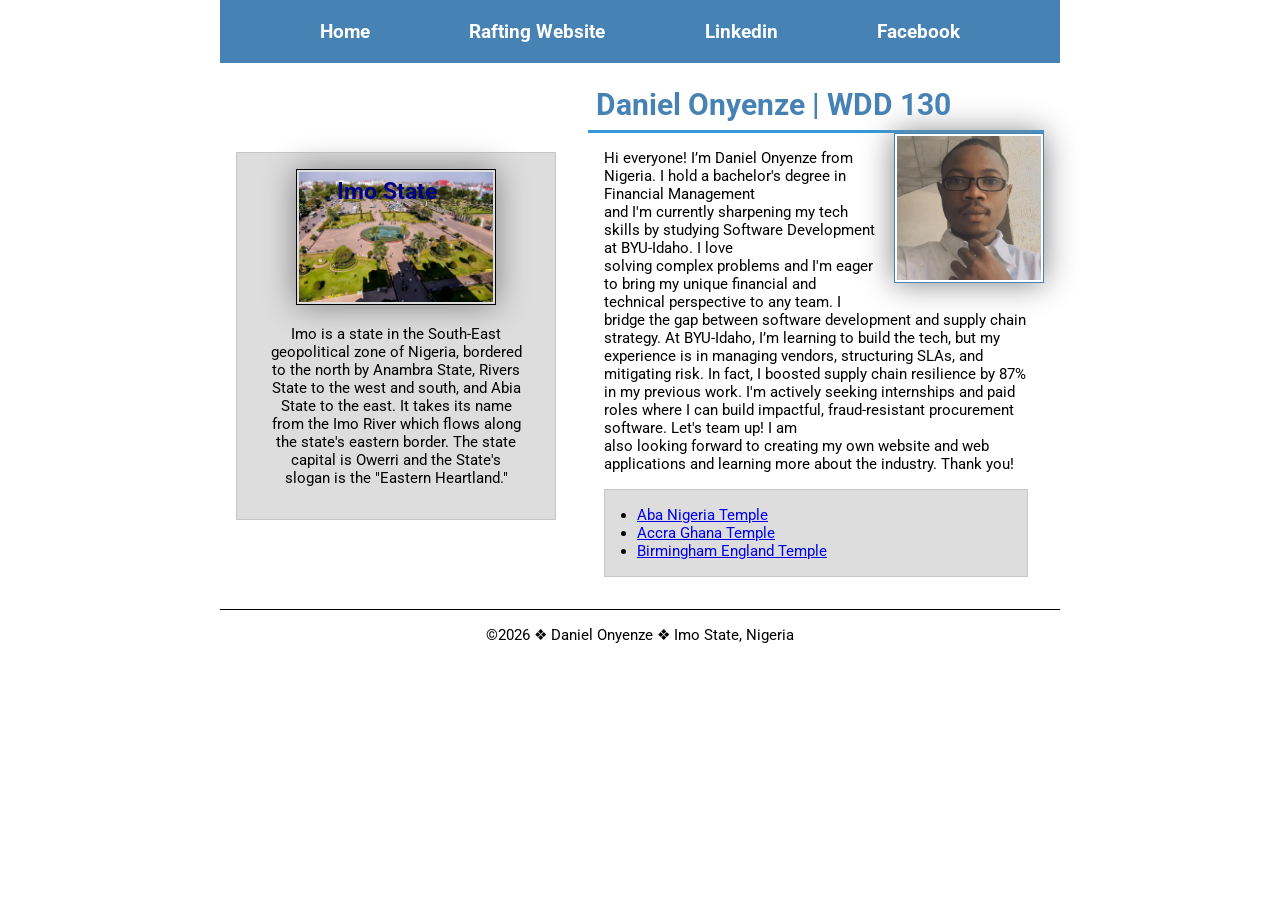
<file: index.html>
<!DOCTYPE html>
<html lang="en">

<head>
    <meta charset="UTF-8">
    <meta name="viewport" content="width=device-width, initial-scale=1.0">
    <title>Daniel Onyenze | WDD 130</title>
    <meta name="description" content="Daniel Onyenze's WDD130 course Home Page Enhancement">
    <meta name="author" content="Daniel Onyenze">
    <link rel="stylesheet" href="styles/styles.css">
    <link rel="preconnect" href="https://fonts.googleapis.com">
    <link rel="preconnect" href="https://fonts.gstatic.com" crossorigin>
    <link href="https://fonts.googleapis.com/css2?family=Roboto&display=swap" rel="stylesheet">
</head>

<body>
    <header>
        <nav>
            <a href="#">Home</a>
            <a href="wwr/">Rafting Website</a>
            <a href="https://www.linkedin.com/in/daniel-onyenze-0a5b482b6" target="_blank" rel="noopener">Linkedin</a>
            <a href="https://www.facebook.com" target="_blank" rel="noopener">Facebook</a>
        </nav>
    </header>
    <div class="grid">
    <main>
        <h1>Daniel Onyenze | WDD 130</h1>
        <img src="images/profile.jpeg" alt="Daniel Onyenze" width="200">
        <p>Hi everyone! I’m Daniel Onyenze from Nigeria. I hold a bachelor's degree in Financial
            Management<br>and I'm currently sharpening my tech skills by studying Software
            Development at BYU-Idaho.
            I love<br>solving complex problems and I'm eager to bring my unique financial and
            technical perspective to any team.
            I bridge the gap between software development and supply chain strategy. At BYU-Idaho,
            I’m learning
            to build the tech, but my experience is in managing vendors, structuring SLAs, and
            mitigating risk.
            In fact, I boosted supply chain resilience by 87% in my previous work. I'm actively
            seeking
            internships and paid roles where I can build impactful, fraud-resistant procurement
            software. Let's
            team up!
            I am<br>also looking forward to creating my own website and web applications and
            learning more about the industry.
            Thank you!</p>
        <ul class="box indent">
            <li><a href="https://www.churchofjesuschrist.org/temples/details/aba-nigeria-temple?lang=eng"
                  target="_blank">Aba
                    Nigeria Temple</a></li>
            <li><a href="https://www.churchofjesuschrist.org/temples/details/accra-ghana-temple?lang=eng"
                  target="_blank">Accra
                    Ghana Temple</a></li>
            <li><a href="https://www.churchofjesuschrist.org/temples/details/birmingham-england-temple?lang=eng"
                  target="_blank">Birmingham
                    England Temple</a></li>
        </ul>
    </main>
    <aside class="box">
        <h2>Imo State</h2>
        <img src="images/imo-state-picture.webp" alt="Beautiful Picture Taken In Imo State">
        <p>Imo is a state in the South-East geopolitical zone of Nigeria, bordered to the
            north by Anambra State, Rivers State to the west and south, and Abia State to the east.
            It takes
            its name from the Imo River which flows along the state's eastern border. The state
            capital is
            Owerri and the State's slogan is the "Eastern Heartland."</p>
    </aside>
    </div>
    <footer>
        <p>&copy;2026 &#10070; Daniel Onyenze &#10070; Imo State, Nigeria</p>
    </footer>
</body>

</html>
</file>
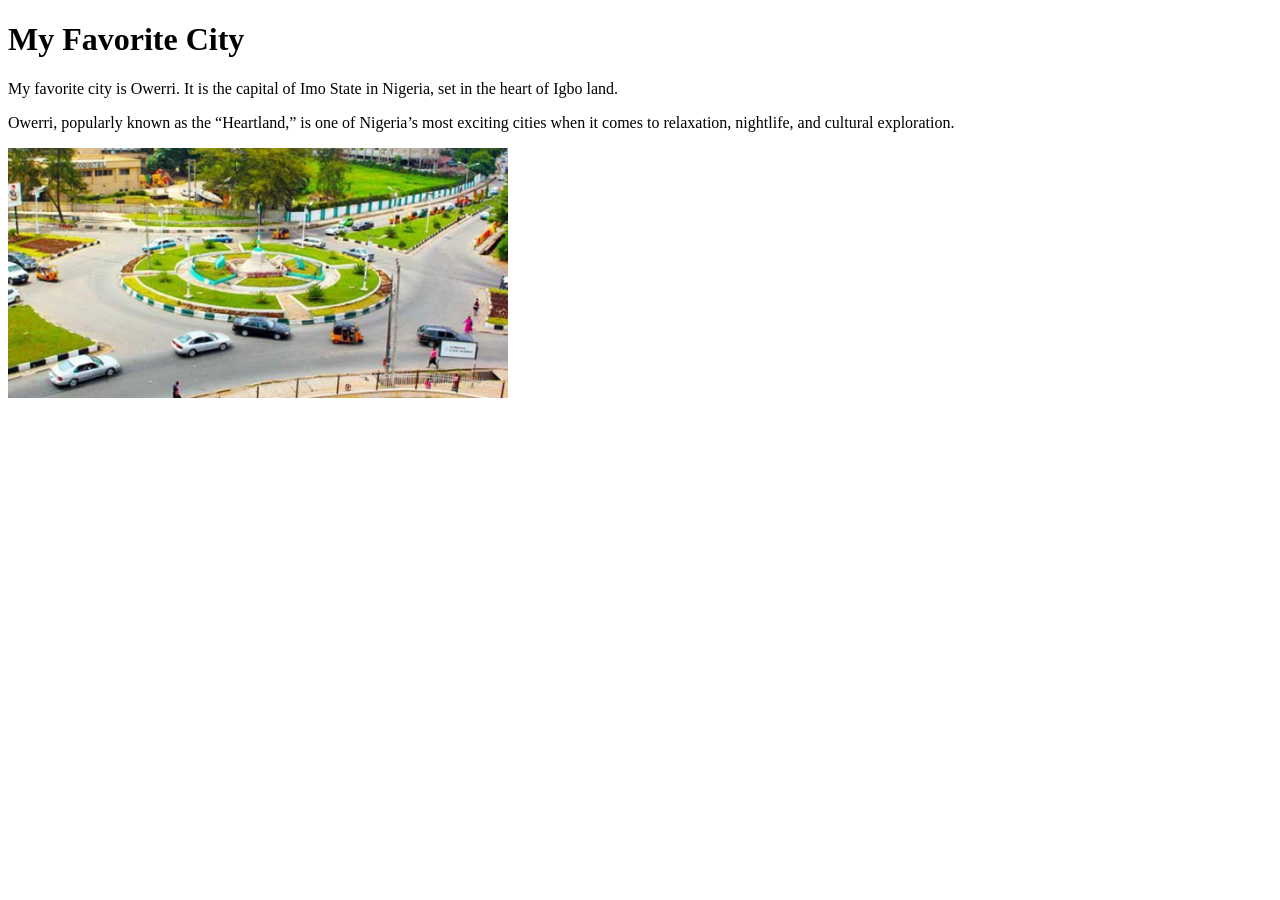
<file: week01/favorite-city.html>
<!DOCTYPE html>
<html lang="en">

<head>
    <meta charset="UTF-8">
    <meta name="viewport" content="width=device-width, initial-scale=1.0">
    <title>My Favorite City - Daniel</title>
</head>

<body>

    <h1>My Favorite City</h1>

    <p>My favorite city is Owerri. It is the capital of Imo State in Nigeria, set in the
        heart of Igbo land.</p>

    <p>Owerri, popularly known as the “Heartland,” is one of Nigeria’s most exciting cities when it
        comes to relaxation, nightlife, and cultural exploration.</p>

    <img src="images/photo-of-new-owerri-imo-state-nigeria.webp" alt="Beautiful view of Owerri"
      width="500">

</body>


</html>
</file>
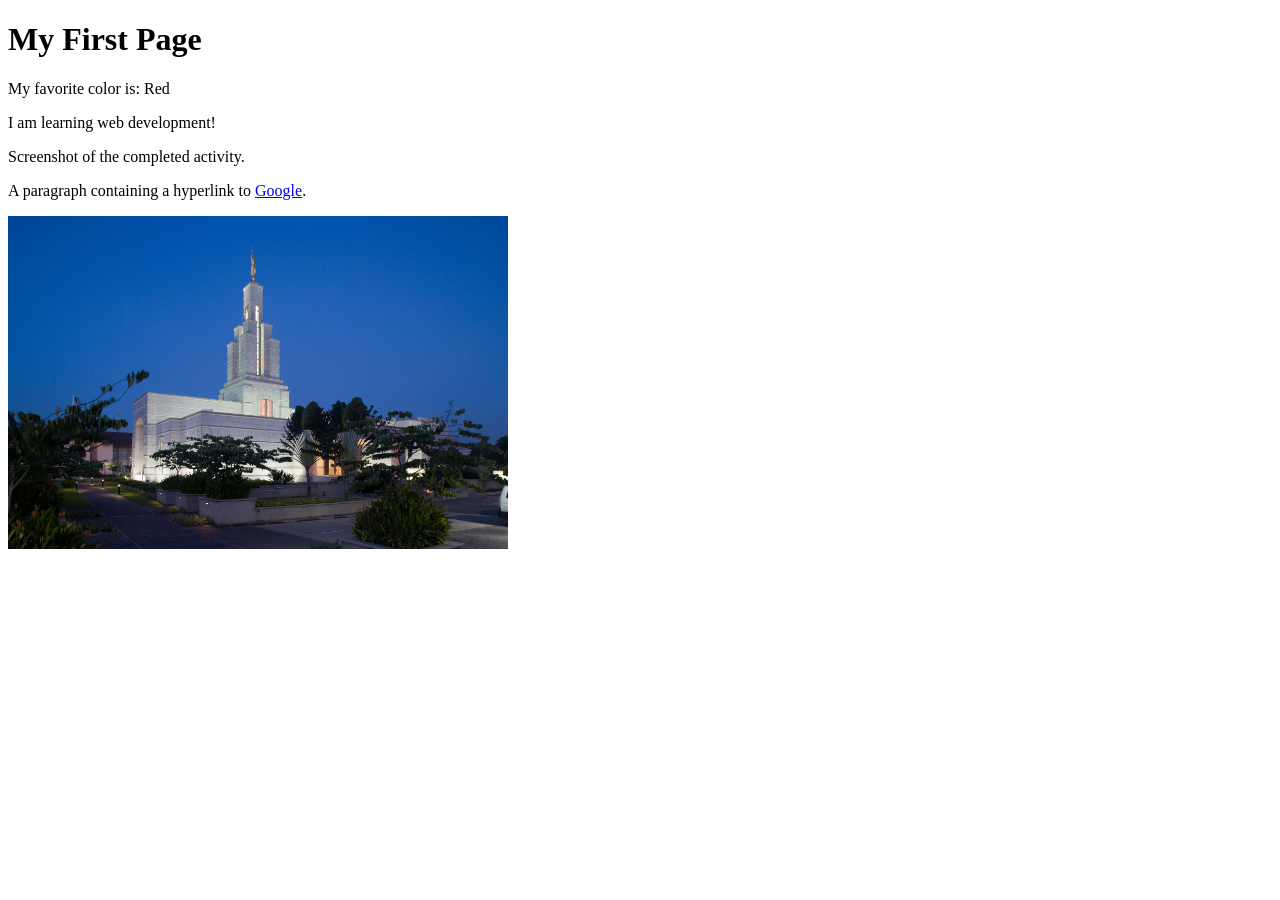
<file: week01/first-page.html>
<!DOCTYPE html>
<html lang="en">

<head>
    <meta charset="UTF-8">
    <meta name="viewport" content="width=device-width, initial-scale=1.0">
    <title>My First Page</title>
</head>

<body>
    <h1>My First Page</h1>
    <p>My favorite color is: Red</p>
    <p>I am learning web development!</p>
    <p>Screenshot of the completed activity.</p>
    <p>A paragraph containing a hyperlink to <a href="https://www.google.com">Google</a>.</p>
    <img src="images/temple-large.jpeg" alt="The temple." width="500">
</body>

</html>
</file>
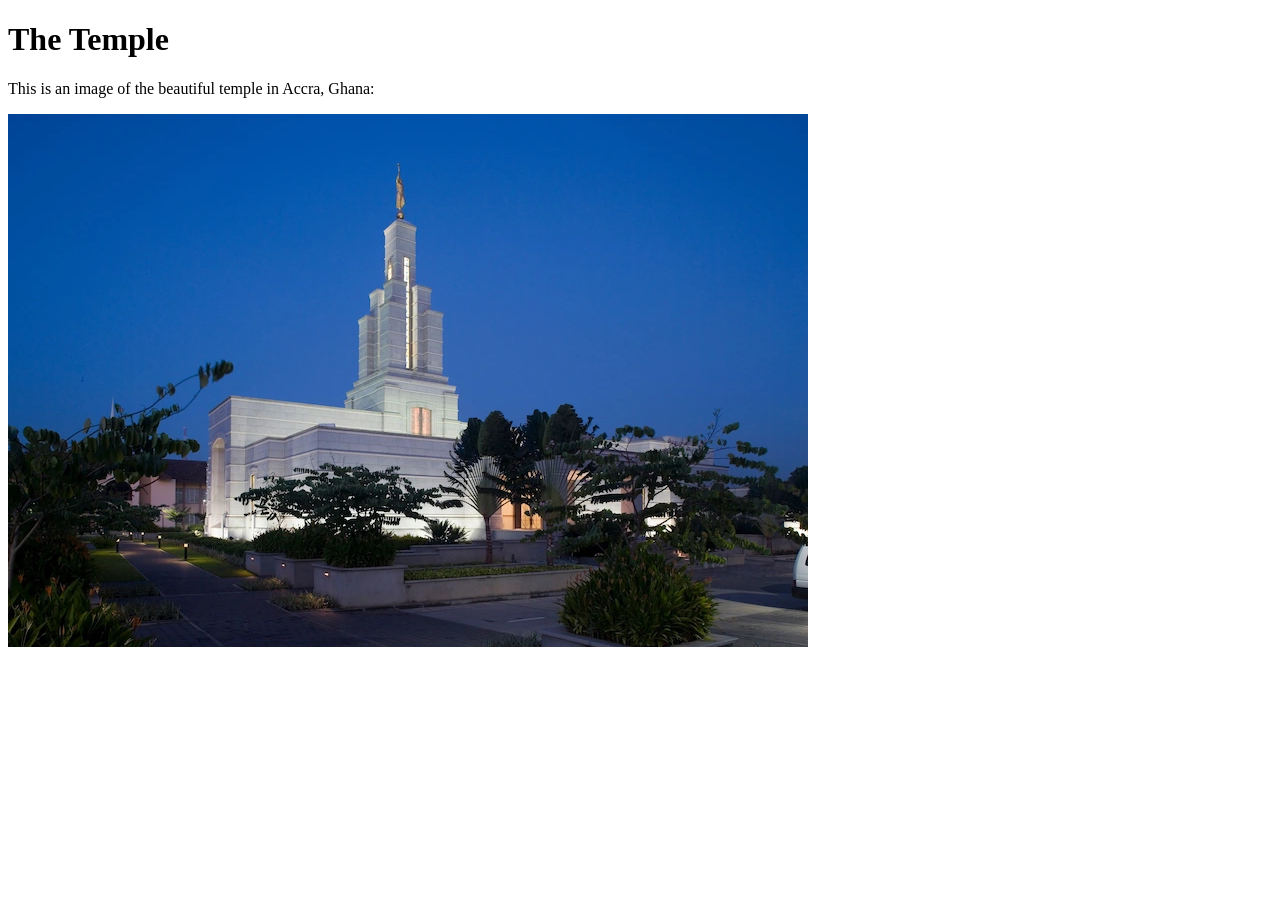
<file: week01/images-solution.html>
<!DOCTYPE html>
<html lang="en">

<head>
    <meta charset="UTF-8">
    <meta name="viewport" content="width=device-width, initial-scale=1.0">
    <title>Temple Image</title>
</head>

<body>
    <h1>The Temple</h1>
    <p>This is an image of the beautiful temple in Accra, Ghana:</p>
    <img src="images/temple-small.webp" alt="The Accra Ghana Temple">

</body>

</html>
</file>
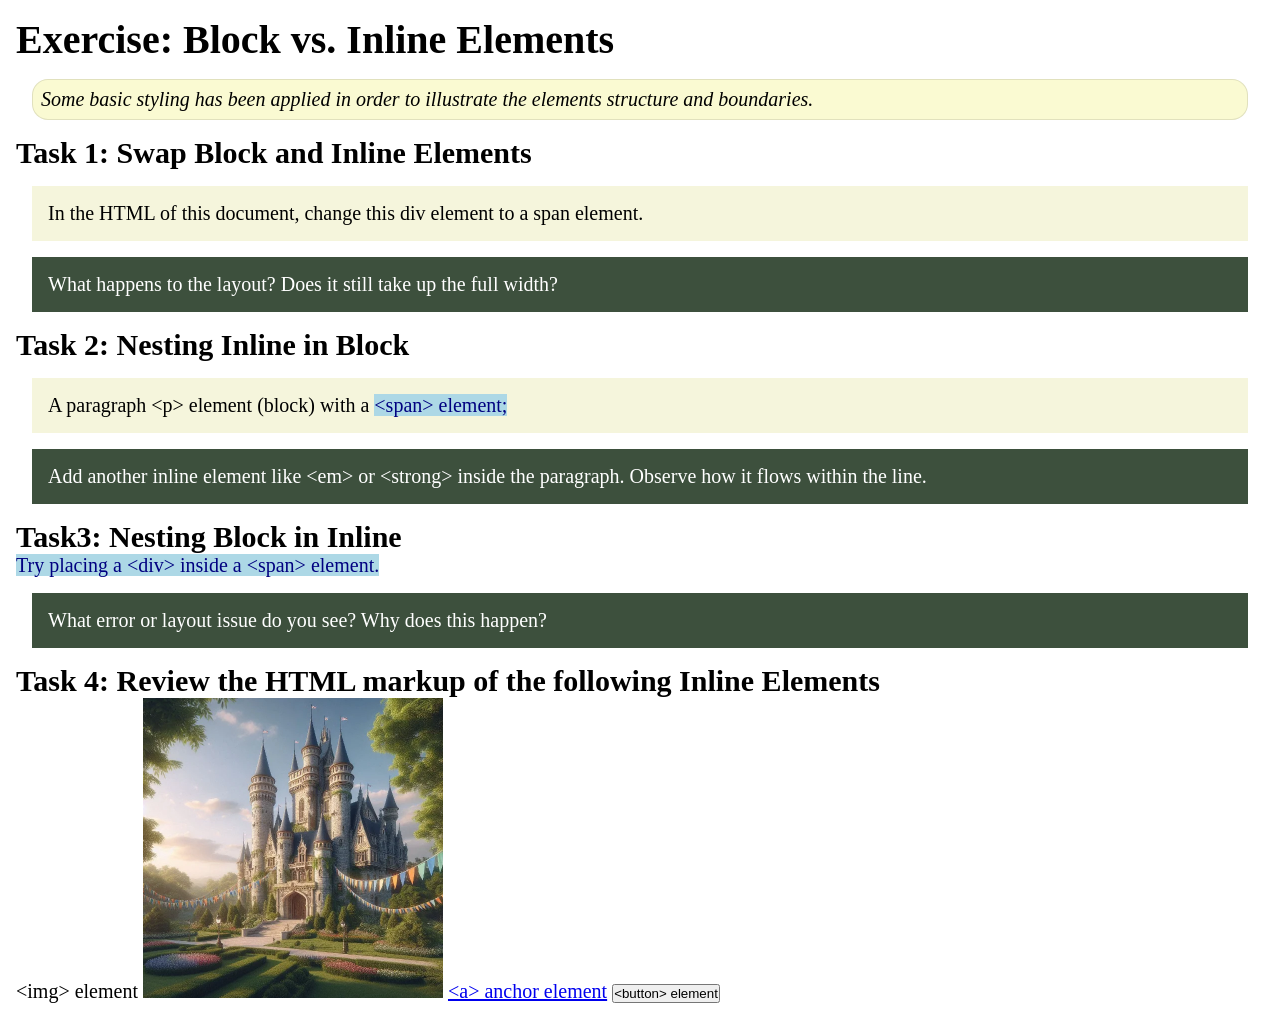
<file: week02/block-vs-inline.html>
<!DOCTYPE html>
<html lang="en">

<head>
    <meta charset="UTF-8">
    <meta name="viewport" content="width=device-width, initial-scale=1.0">
    <title>Exercise: Block vs. Inline Elements</title>
    <link rel="stylesheet" href="styles/block-vs-inline.css">
</head>

<body>
    <main>
        <h1>Exercise: Block vs. Inline Elements</h1>
        <p class="note">Some basic styling has been applied in order to illustrate the elements
            structure and
            boundaries.</p>

        <h2>Task 1: Swap Block and Inline Elements</h2>
        <div>In the HTML of this document, change this div element to a span element.</div>

        <p class="question">What happens to the layout? Does it still take up the full width?</p>

        <h2>Task 2: Nesting Inline in Block</h2>
        <p>A paragraph &lt;p&gt; element (block) with a <span>&lt;span&gt; element;</span></p>
        <p class="question">Add another inline element like &lt;em&gt; or &lt;strong&gt; inside the
            paragraph. Observe
            how it flows within the line.</p>

        <h2>Task3: Nesting Block in Inline</h2>
        <span>Try placing a &lt;div&gt; inside a &lt;span&gt; element.</span>
        <p class="question">What error or layout issue do you see? Why does this happen?</p>


        <h2>Task 4: Review the HTML markup of the following Inline Elements</h2>
        &lt;img&gt; element
        <img src="images/castle.webp" alt="placeholder image (images are inline)" width="300"
          height="300">
        <a href="https://churchofjesuschrist.org">&lt;a&gt; anchor element</a>
        <button type="button">&lt;button&gt; element</button>
    </main>
</body>

</html>
</file>
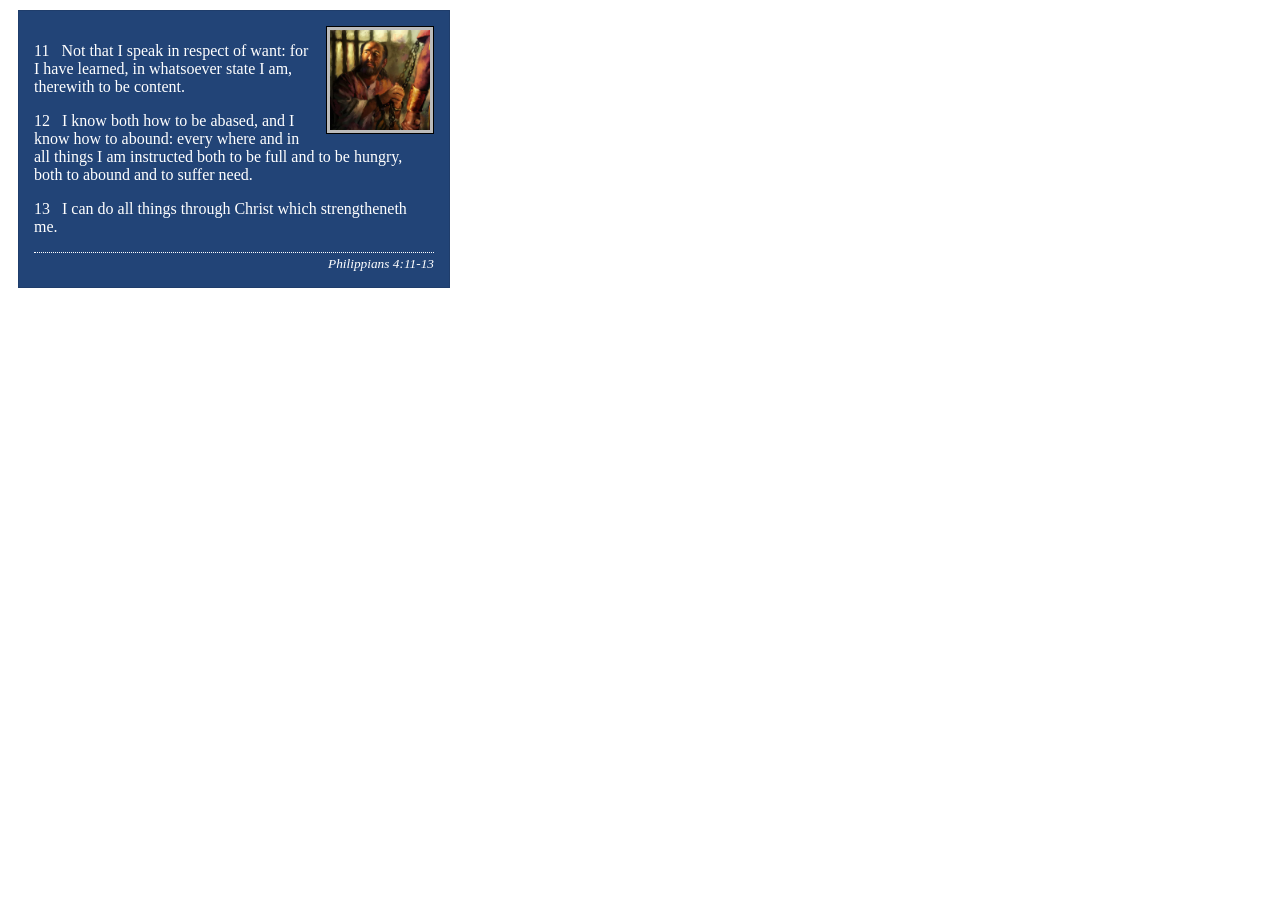
<file: week02/box-model-solution.html>
<!DOCTYPE html>
<html lang="en">
<head>
    <meta charset="UTF-8">
    <meta name="viewport" content="width=device-width, initial-scale=1.0">
    <title>Box Model Activity</title>
    <link rel="stylesheet" href="styles/box-model-solution.css">
</head>
<body>
    <main>
        <div class="callout">
            <img src="images/apostle-paul-imprisoned.webp" alt="Paul the Apostle - Imprisoned in Rome" width="200" height="200">
            <blockquote>
                <p>11 &nbsp; Not that I speak in respect of want: for I have learned, in whatsoever state I am, therewith to be content.</p>
                <p>12 &nbsp; I know both how to be abased, and I know how to abound: every where and in all things I am instructed both to be full and to be hungry, both to abound and to suffer need.</p>
                <p>13 &nbsp; I can do all things through Christ which strengtheneth me.</p>
            </blockquote>
            <cite>Philippians 4:11-13</cite>
        </div>
    </main>
</body>
</html>
</file>
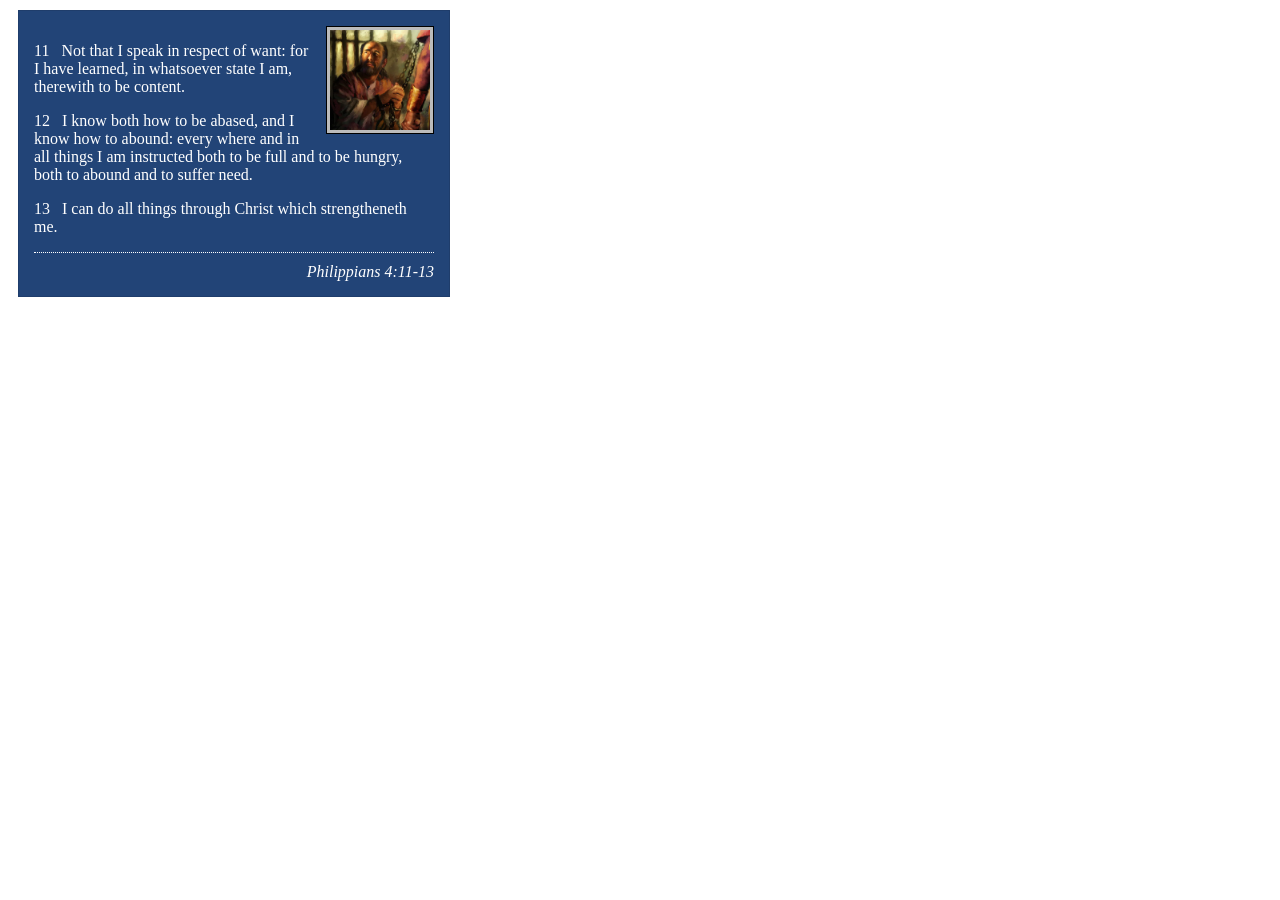
<file: week02/box-model.html>
<!DOCTYPE html>
<html lang="en">

<head>
    <meta charset="UTF-8">
    <meta name="viewport" content="width=device-width, initial-scale=1.0">
    <link rel="stylesheet" href="styles/box-model.css">
    <title>Box Model Activity</title>
</head>

<body>
    <main>
        <div class="callout">
            <img src="images/apostle-paul-imprisoned.webp"
              alt="Paul the Apostle - Imprisoned in Rome" width="200" height="200">
            <blockquote>
                <p>11 &nbsp; Not that I speak in respect of want: for I have learned, in whatsoever
                    state I am, therewith to be content.</p>
                <p>12 &nbsp; I know both how to be abased, and I know how to abound: every where and
                    in all things I am instructed both to be full and to be hungry, both to abound
                    and to suffer need.</p>
                <p>13 &nbsp; I can do all things through Christ which strengtheneth me.</p>
            </blockquote>
            <cite>Philippians 4:11-13</cite>
        </div>
    </main>
</body>

</html>
</file>
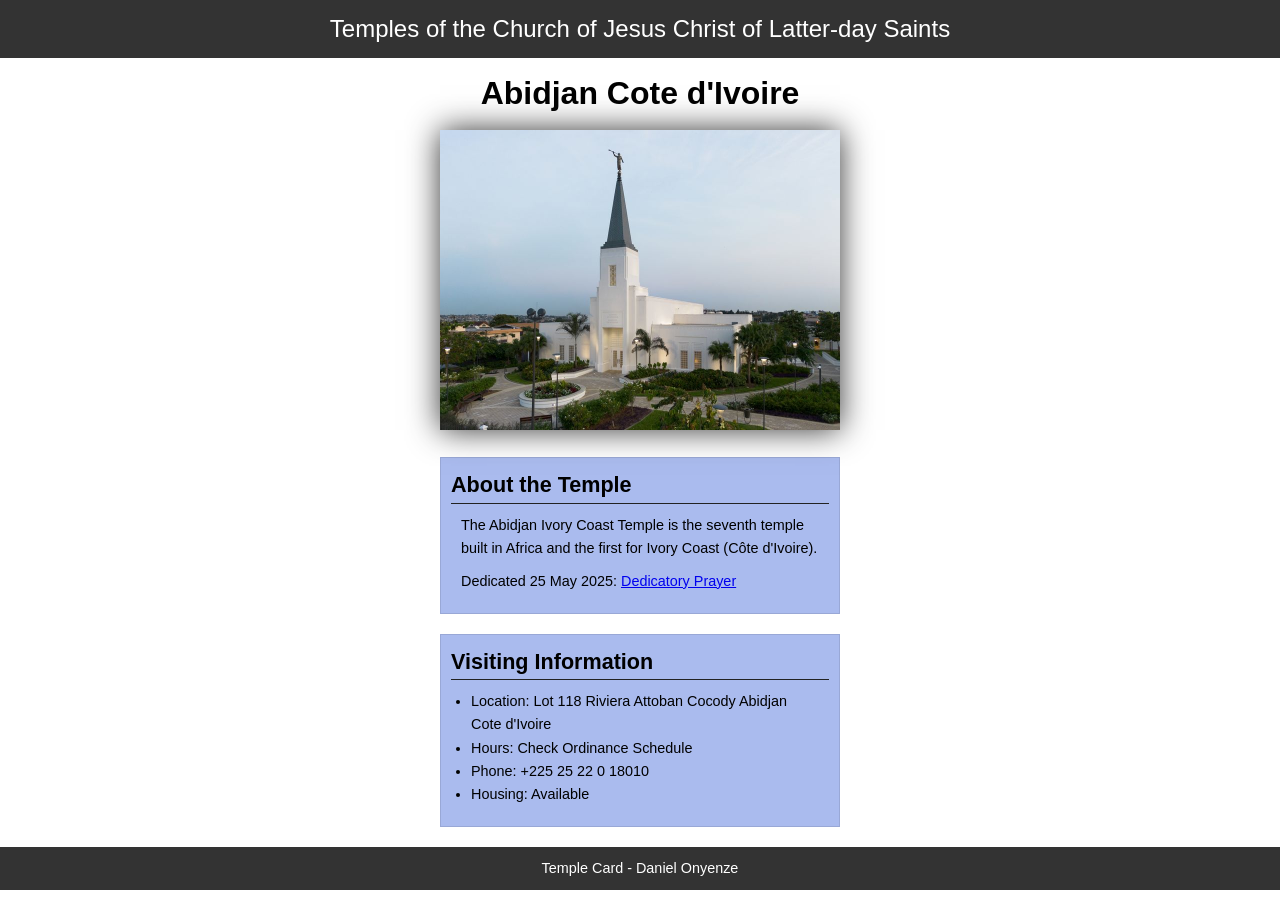
<file: week02/temple.html>
<!DOCTYPE html>
<html lang="en">

<head>
    <meta charset="UTF-8">
    <meta name="viewport" content="width=device-width, initial-scale=1.0">
    <title>Temple Card - Abidjan Cote d'Ivoire</title>
    <link rel="stylesheet" href="styles/temple.css">
</head>

<body>
    <header>
        <p>Temples of the Church of Jesus Christ of Latter-day Saints</p>
    </header>
    <main>
        <h1>Abidjan Cote d'Ivoire</h1>
        <picture>
            <img src="images/abidjan-ivory-coast.jpeg" alt="Abidjan Cote d'Ivoire Temple">
        </picture>
        <section>
            <h2>About the Temple</h2>
            <p>The Abidjan Ivory Coast Temple is the seventh temple built in Africa and the first
                for Ivory Coast (Côte
                d'Ivoire).</p>
            <p>Dedicated 25 May 2025: <a
                  href="https://www.churchofjesuschrist.org/temples/dedicatory-prayer/abidjan-ivory-coast-temple/2025-05-25?lang=eng"
                  target="_blank" rel="noopener noreferrer">Dedicatory Prayer</a></p>
        </section>
        <section>
            <h2>Visiting Information</h2>
            <ul>
                <li>Location: Lot 118 Riviera Attoban Cocody Abidjan Cote d'Ivoire</li>
                <li>Hours: Check Ordinance Schedule</li>
                <li>Phone: +225 25 22 0 18010</li>
                <li>Housing: Available</li>
            </ul>
        </section>
    </main>
    <footer>
        <p>Temple Card - Daniel Onyenze</p>
    </footer>
</body>

</html>
</file>
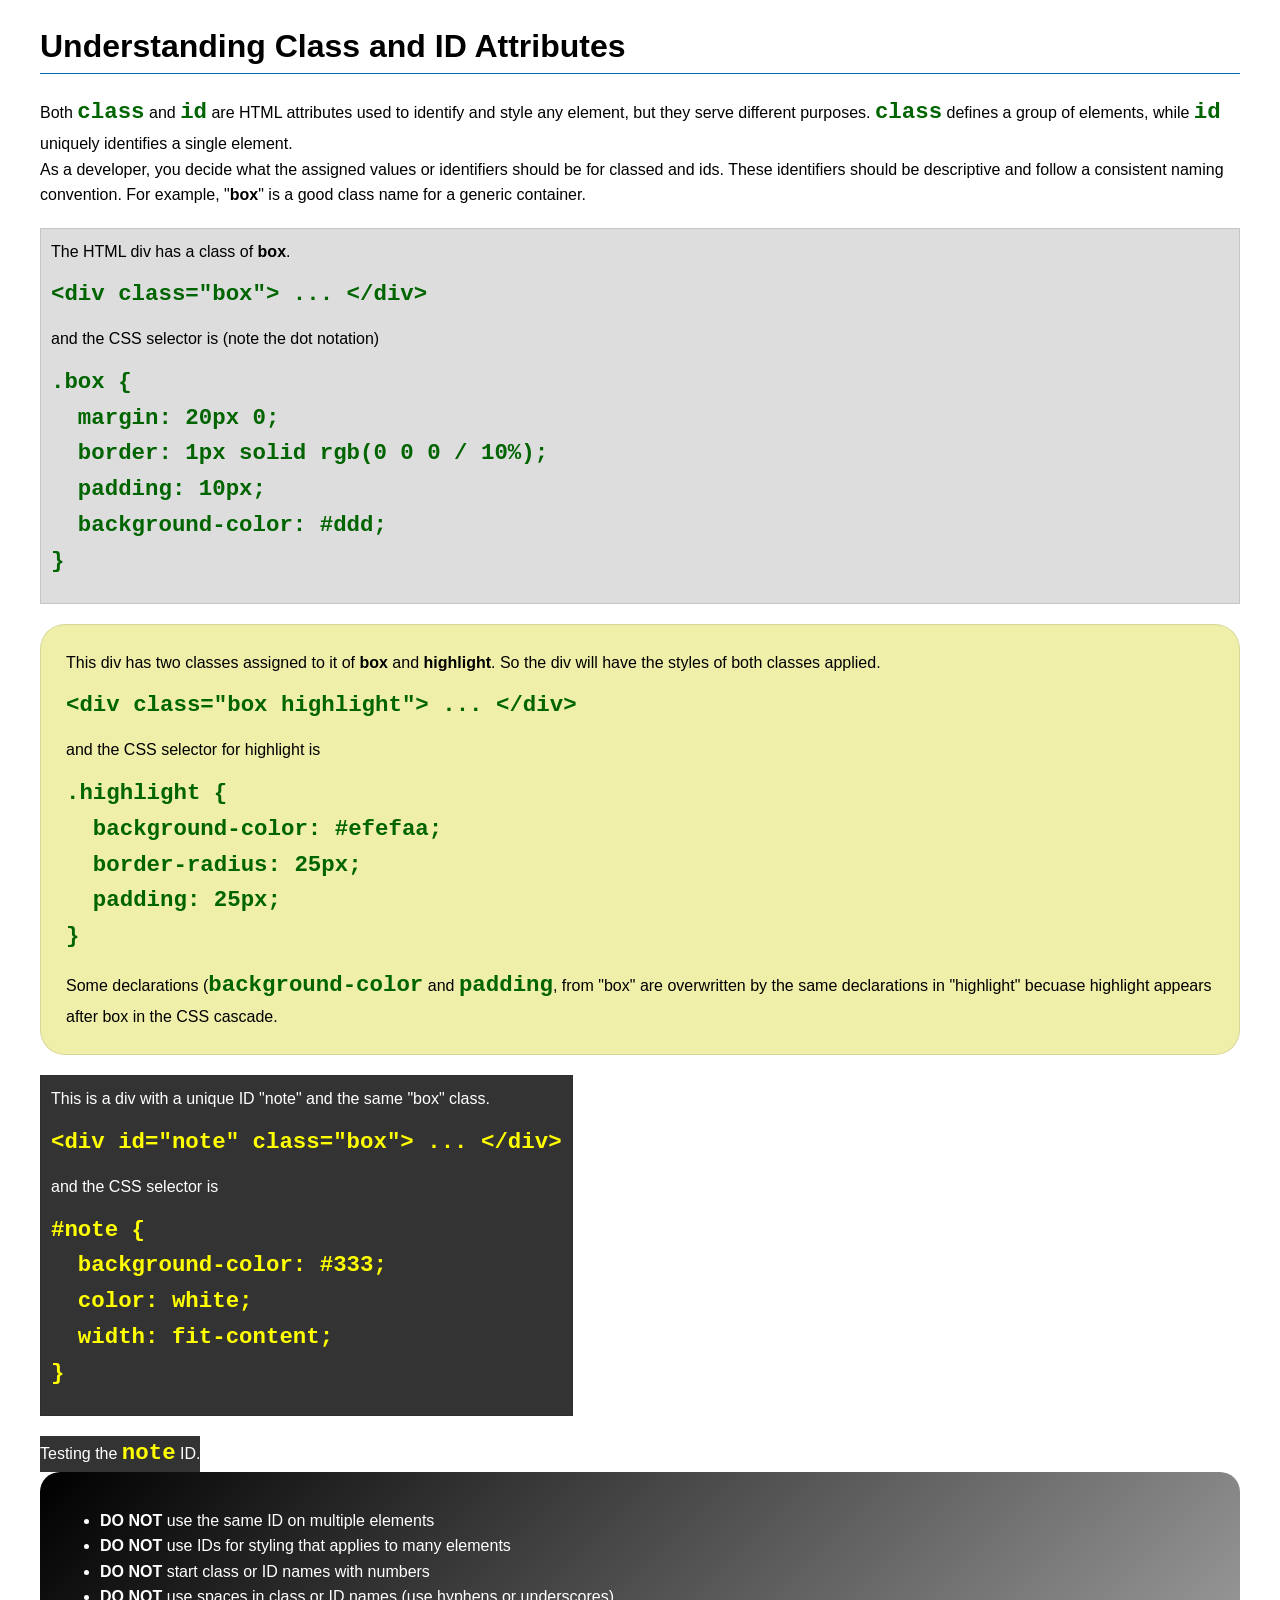
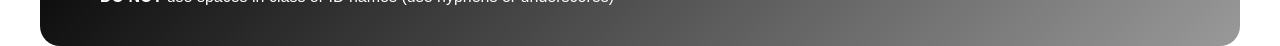
<file: week03/class-and-id.html>
<!DOCTYPE html>
<html lang="en">

<head>
    <meta charset="UTF-8">
    <meta name="viewport" content="width=device-width, initial-scale=1.0">
    <title>Class vs ID Attributes</title>
    <link rel="stylesheet" href="styles/class-and-id.css">
</head>

<body>
    <h1>Understanding Class and ID Attributes</h1>
    <p>Both <code>class</code> and <code>id</code> are HTML attributes used to identify and style
        any element, but they
        serve different purposes. <code>class</code> defines a group of elements, while
        <code>id</code> uniquely
        identifies a single element.</p>
    <p>As a developer, you decide what the assigned values or identifiers should be for classed and
        ids. These
        identifiers should be
        descriptive and follow a consistent naming convention. For example, "<strong>box</strong>"
        is a good class name
        for a generic container.</p>
    <div class="box">
        <p>The HTML div has a class of <strong>box</strong>.</p>
        <pre><code class="html">&lt;div class="box"&gt; ... &lt;/div&gt;</code></pre>
        and the CSS selector is (note the dot notation)
        <pre><code class="css">.box {
  margin: 20px 0;
  border: 1px solid rgb(0 0 0 / 10%);
  padding: 10px;
  background-color: #ddd; 
}</code></pre>
    </div>

    <div class="box highlight">
        <p>This div has two classes assigned to it of <strong>box</strong> and
            <strong>highlight</strong>. So the div
            will have the styles of both classes applied.</p>
        <pre><code class="html">&lt;div class="box highlight"&gt; ... &lt;/div&gt;</code></pre>
        and the CSS selector for highlight is
        <pre><code class="css">.highlight {
  background-color: #efefaa;
  border-radius: 25px;
  padding: 25px;
}</code></pre>
        <p>Some declarations (<code>background-color</code> and <code>padding</code>, from "box" are
            overwritten by the same declarations in "highlight" becuase highlight appears after box
            in the CSS cascade.</p>
    </div>

    <div id="note" class="box">
        <p>This is a div with a unique ID "note" and the same "box" class.</p>
        <pre><code class="html">&lt;div id="note" class="box"&gt; ... &lt;/div&gt;</code></pre>
        and the CSS selector is
        <pre><code class="css">#note {
  background-color: #333;
  color: white;
  width: fit-content;
}</code></pre>
    </div>

    <div id="note">
        <p>Testing the <code>note</code> ID.</p>
    </div>

    <section id="best-practice">
        <ul>
            <li><strong>DO NOT</strong> use the same ID on multiple elements</li>
            <li><strong>DO NOT</strong> use IDs for styling that applies to many elements</li>
            <li><strong>DO NOT</strong> start class or ID names with numbers</li>
            <li><strong>DO NOT</strong> use spaces in class or ID names (use hyphens or underscores)
            </li>
        </ul>
    </section>


</body>

</html>
</file>
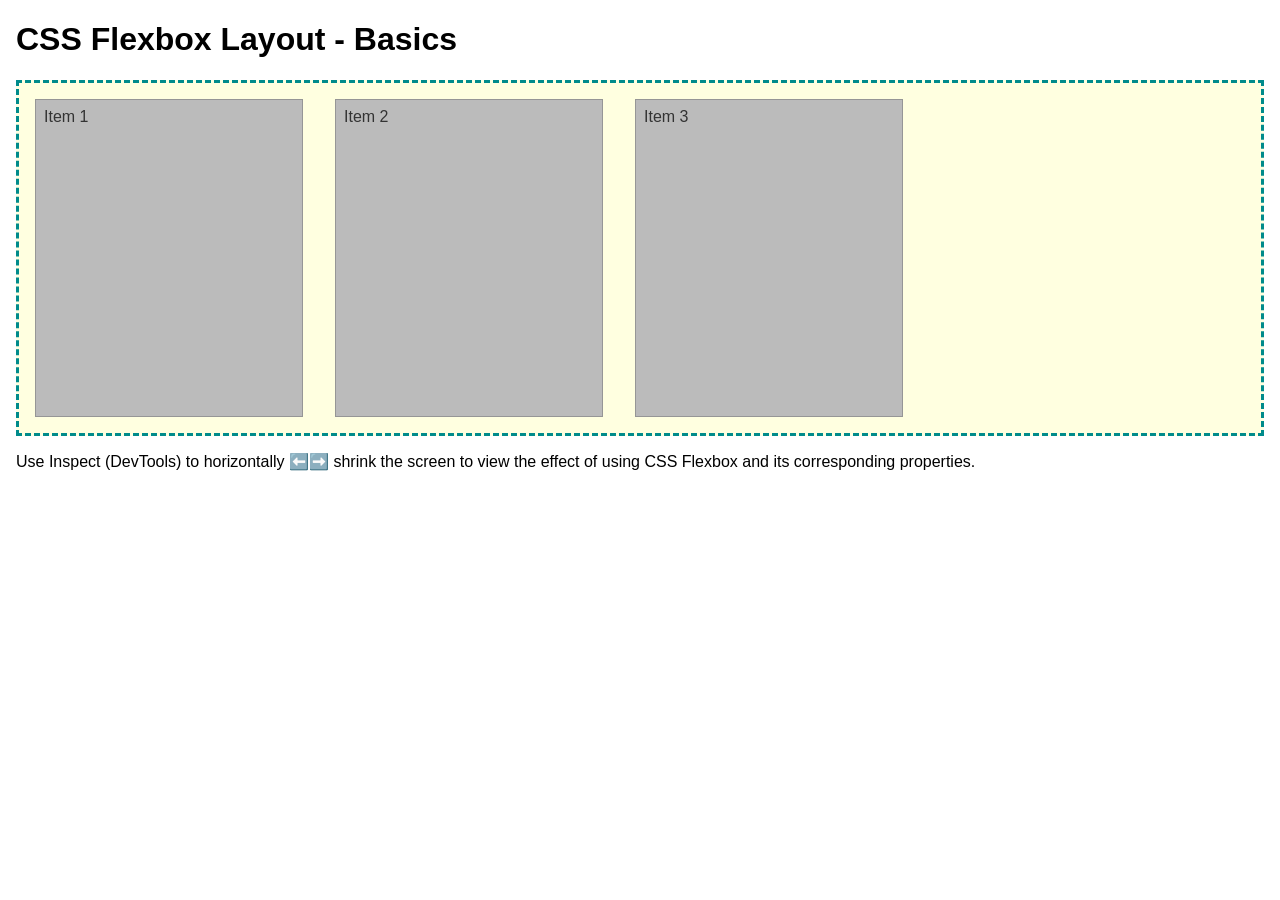
<file: week04/flexbox-layout.html>
<!DOCTYPE html>
<html lang="en">
<head>
    <meta charset="UTF-8">
    <meta name="viewport" content="width=device-width, initial-scale=1.0">
    <title>CSS Flexbox Layout - Basics</title>
    <link rel="stylesheet" href="styles/flexbox.css">
</head>
<body>
    <main>
        <h1>CSS Flexbox Layout - Basics</h1>
        <div class="flex-container">
            <div class="flex-item item1">Item 1</div>
            <div class="flex-item item2">Item 2</div>
            <div class="flex-item item3">Item 3</div>
        </div>
        <p>Use Inspect (DevTools) to horizontally ⬅️➡️ shrink the screen to view the effect of using CSS Flexbox and its corresponding properties.</p>
    </main>
</body>
</html>
</file>
<file: styles/styles.css>
:root {
    --height: auto;
    --box-shadow: 0 0 30px grey;
    --text-align: center;
    --padding: 10px;
}

* {
    margin: 0;
    padding: 0;
    box-sizing: border-box;
}

body {
    font-size: 15px;
    font-family: Roboto, Arial, sans-serif;

}

nav {
    background-color: steelblue;
    padding: var(--padding);
    display: flex;
    justify-content: space-evenly;
    align-items: center;
}

nav a {
    display: block;
    padding: var(--padding);
    text-decoration: none;
    font-size: 1.2rem;
    font-weight: 700;
    color: #fff; /* shorthand for white */
}

h1 {
    color: steelblue;
    padding: .5rem;
    border-bottom: 3px solid #3498db /* Adds a blue line under the header */
}

img {
    width: 150px;
    height: var(--height);
    border: 1px solid black;
    padding: 2px;
    box-shadow: var(--box-shadow);
}

main {
    max-width: 840px;
}

aside {
    width: 20rem;
    text-align: var(--text-align);
    position: relative;
}

aside img {
    width: 200px;
    height: var(--height);
}

main img {
    width: 150px;
    height: var(--height);
    border: 1px solid steelblue;
    padding: 2px;
    box-shadow: var(--box-shadow);
    float: right;
    margin: 0 0 1rem 1rem;
}

p {
    padding: 0;
    margin: 1rem;
}

footer {
    margin-top: 15px;
    border-top: 1px solid #000;
    text-align: var(--text-align);
}

/* Class Selectors */
.box {
    margin: 1rem;
    border: 1px solid rgb(0 0 0 / 10%);
    padding: 1rem;
    background-color: #ddd;
    color: #000;
}

aside h2 {
    position: absolute;
    top: 25px;
    left: 100px;
}

h2 {
    color: darkblue;
}

.indent {
    padding-left: 2rem;
}

header, .grid, footer {
    max-width: 840px;
    margin: 0 auto;
}

.grid {
    display: grid;
    align-items: center;
}

main {
    grid-column: 2/3;
    margin: 1rem;
}

aside {
    width: 20rem;
    position: relative;
    grid-column: 1/2;
    grid-row: 1/2;
}
</file>
<file: week02/styles/block-vs-inline.css>
* {
    margin: 0;
    padding: 0;
}

body {
    font-size: 20px;
    margin: 1rem;
}

p,
div {
    background-color: beige;
    margin: 1rem;
    padding: 1rem;
}

span {
    color: navy;
    background-color: lightblue;
}

code {
    margin: 0;
    padding: 0;
    color: green;
    font-size: 1.2rem;
}

.note {
    font-style: italic;
    background-color: lightgoldenrodyellow;
    border-radius: 1rem;
    border: 1px solid rgb(0 0 0 / 10%);
    margin: 1rem;
    padding: .5rem;
}

.question {
    background-color: #3d503d;
    color: #fff;
}
</file>
<file: week02/styles/box-model-solution.css>
.callout {
    max-width: 400px;
    margin: 10px;
    border: 1px solid rgba(0, 0, 0, .1);
    padding: 15px;
    background-color: #247;
    color: #fff;
}

.callout img {
    float: right;
    margin: 0 0 10px 15px;
    border: 1px solid #000;
    padding: 3px;
    background-color: #bbb;
    width: 100px;
    height: auto;

}

blockquote {
    margin: 0;
}

cite {
    display: block;
    border-top: 1px dotted #fff;
    padding-top: 3px;
    text-align: right;
    font-size: smaller;
}
</file>
<file: week02/styles/box-model.css>
.callout {
    max-width: 400px;
    margin: 10px;
    border: 1px solid rgb(0 0 0 / 0.1);
    padding: 15px;
    background-color: #247;
    color: white;
}

.callout img {
    float: right;
    margin: 0 0 10px 15px;
    border: 1px solid #000;
    padding: 3px;
    background-color: #bbb;
    width: 100px;
    height: auto;
}

blockquote {
    margin: 0;
}

cite {
    display: block;
    border-top: 1px dotted #fff;
    padding-top: 10px;
    text-align: right;
    font-size: medium;
}
</file>
<file: week02/styles/temple.css>
* {
    margin: 0;
    padding: 0;
}

body {
    font-family: Arial, sans-serif;
    line-height: 1.6;
}

header,
footer {
    background-color: #333;
    color: #fff;
    padding: 10px;
    text-align: center;
    font-size: 1.5rem;
}

main {
    width: 400px;
    margin: 0 auto;
}

h1 {
    margin: 10px;
    text-align: center;
}

h2 {
    border-bottom: 1px solid #222;
}

img {
    width: 100%;
    height: auto;
    box-shadow: 0 0 30px #333;
}

section {
    margin: 20px 0;
    border: 1px solid rgb(0 0 0/10%);
    padding: 10px;
    background-color: #abe;
    font-size: .9rem;
}

section p {
    margin: 10px;
}

ul {
    margin: 10px 20px;
}

footer {
    font-size: .9rem;
}
</file>
<file: week03/styles/class-and-id.css>
body {
    font-family: Arial, sans-serif;
    line-height: 1.6;
    margin: 0;
    padding: 0 40px;
}

h1 {
    border-bottom: 1px solid rgb(0 110 182);
    padding-bottom: 0;
}

p {
    margin: 0;
}

code {
    color: darkgreen;
    font-weight: 700;
    font-size: 1.4rem;
}

/* Class examples - can be reused */

.box {
    margin: 20px 0;
    border: 1px solid rgb(0 0 0 / 10%);
    padding: 10px;
    background-color: #ddd;
    /* this is shorthand for #dddddd */
}

.highlight {
    background-color: #efefaa;
    border-radius: 25px;
    padding: 25px;
}

/* ID examples - should be unique */

#note {
    background-color: #333;
    color: white;
    width: fit-content;
}

#note code {
    color: yellow;
}

#best-practice {
    background: linear-gradient(135deg, #000 0%, #999 100%);
    color: white;
    border-radius: 20px;
    padding: 20px
}
</file>
<file: week04/styles/flexbox.css>
body {
    font-family: Helvetica, Arial, sans-serif;
    margin: 1rem;
}

.flex-container {
    border: 3px dashed darkcyan;
    background-color: lightyellow;
    display: flex;
    flex-wrap: wrap;
}

.flex-item {
    width: 250px;
    margin: 1rem;
    border: 1px solid rgb(0 0 0 / 20%);
    padding: 0.5rem;
    background-color: #bbb;
    color: #333;
}

.item1 {
    min-height: 100px;
}

.item2 {
    min-height: 200px;
}

.item3 {
    min-height: 300px;
}
</file>
